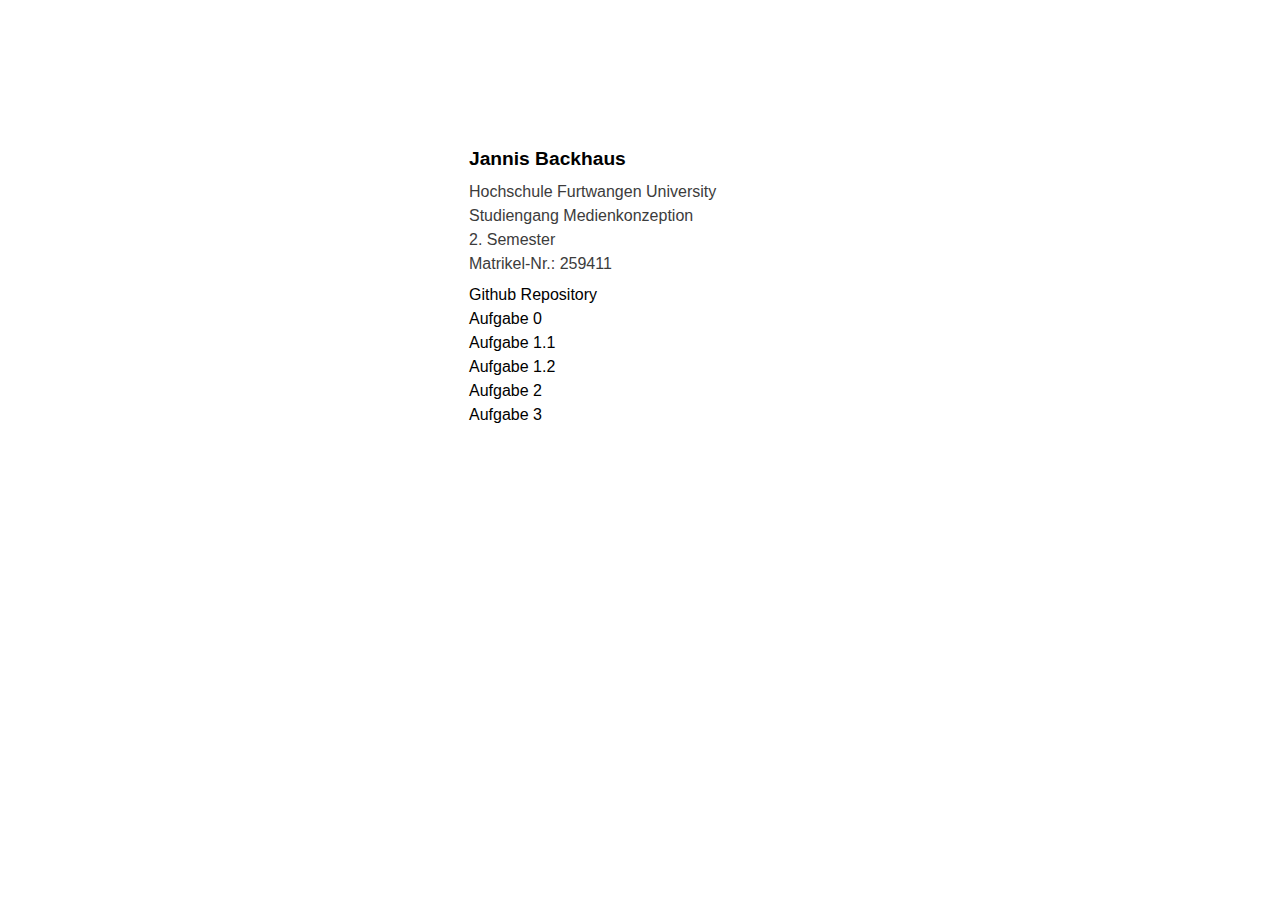
<file: index.html>
<!DOCTYPE html>
<html>
	<head>
		<meta charset="utf-8">	
		<title>Jannis Backhaus - Userpage</title>
		<link rel="stylesheet" type="text/css" href="userpage.css" media="screen" />
	</head>
	<body>
		<div id="info">
			<p id="name">Jannis Backhaus</p>
			<p>Hochschule Furtwangen University</p>
			<p>Studiengang Medienkonzeption</p>
			<p>2. Semester</p>
			<p>Matrikel-Nr.: 259411</p>
			<a id="replink" href="https://github.com/JannisBackhaus/EIA2" target="_blank">Github Repository</a>
			<a href="https://jannisbackhaus.github.io/EIA2/Aufgabe%200/Aufgabe_0.html" target="_blank">Aufgabe 0</a>
			<a href="https://github.com/JannisBackhaus/EIA2/blob/master/Aufgabe%2001/Aufgabe%201.1/Tracetable_Cows.pdf" target="_blank">Aufgabe 1.1</a>
			<a href="https://github.com/JannisBackhaus/EIA2/tree/master/Aufgabe%2001/Aufgabe%201.2" target="_blank">Aufgabe 1.2</a>
			<a href="https://jannisbackhaus.github.io/EIA2/Aufgabe%2002/test.html" target="_blank">Aufgabe 2</a>
			<a href="https://jannisbackhaus.github.io/EIA2/Aufgabe%2003/test.html" target="_blank">Aufgabe 3</a>
		</div>
	</body>
</html>
</file>
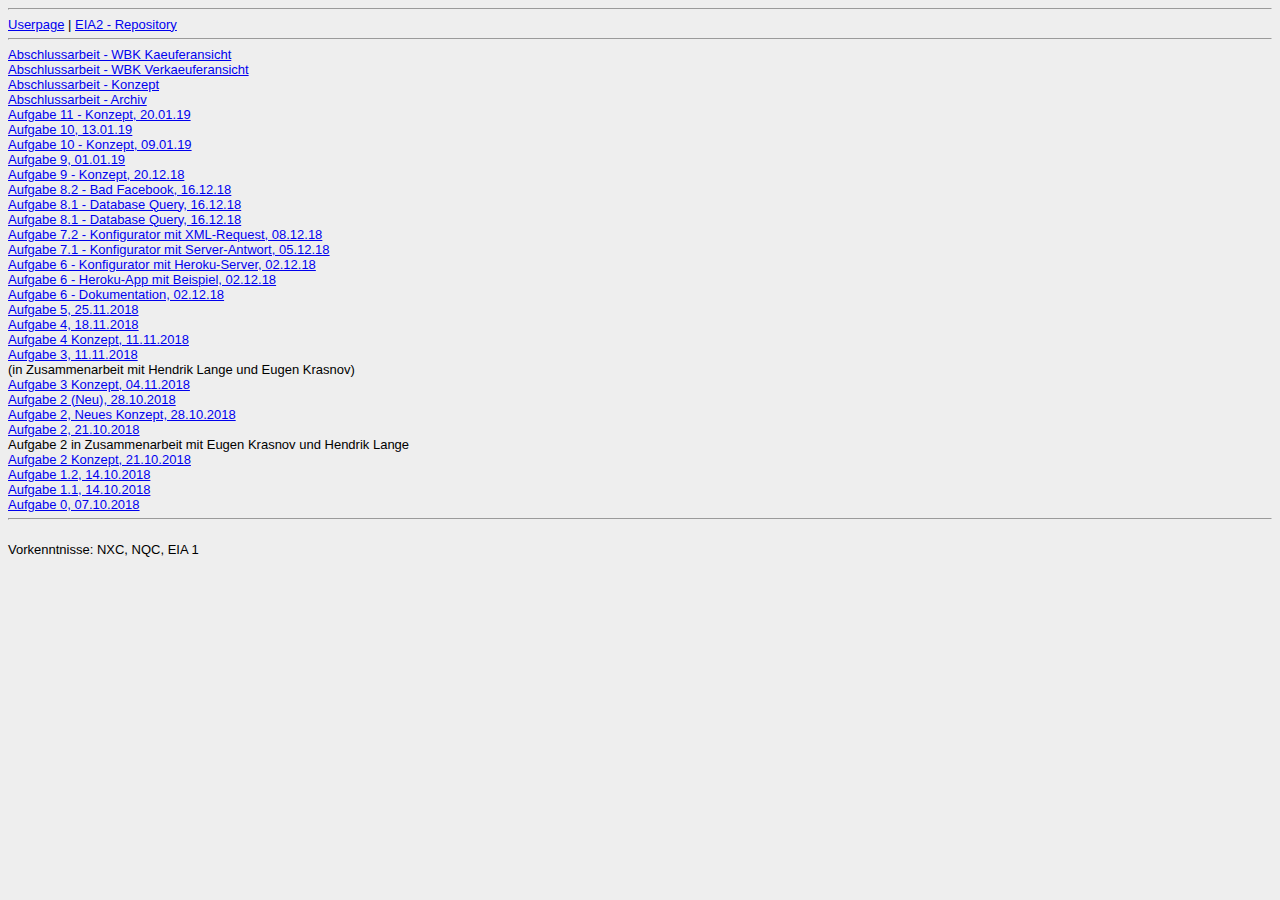
<file: Steckbrief/steckbrief.htm>
<!DOCTYPE html>
<html>
<title>Steckbrief</title>
<head>
<style>
body {
	font-family: arial;
	font-size: small;
	background: #eeeeee
}
</style>
</head>
<body>
	<!-- Bitte keine �nderung in der obenstehenden Zeile vornehmen -->

	<!-- Hier die Links zu den gel�sten Aufgaben einstellen, aktuelle oben, alte stehen lassen! Format: Aufgabenbezeichnung, Datum -->
	<!-- diese Zeile zuvor l�schen
<a href="Datenadresse eintragen" target="_blank">Aufgabe 1a, 1.1.2015</a></br>
und diese -->
	<hr>

	<a href="https://jannisbackhaus.github.io/" target="_blank">Userpage</a>
	<a> | </a>
	<a href="https://github.com/JannisBackhaus/EIA2" target="_blank">EIA2
		- Repository</a>
	<hr>
	<a
		href="https://jannisbackhaus.github.io/EIA2/Abschlussabgabe/Client%20User/config.html"
		target="_blank">Abschlussarbeit - WBK Kaeuferansicht</a>
		<br>
	<a
		href="https://jannisbackhaus.github.io/EIA2/Abschlussabgabe/Client%20Seller/seller.html"
		target="_blank">Abschlussarbeit - WBK Verkaeuferansicht</a>
		<br>
		<a
		href="https://jannisbackhaus.github.io/EIA2/Abschlussabgabe/Konzept%20Abschlussarbeit.pdf"
		target="_blank">Abschlussarbeit - Konzept</a>
		<br>
		<a
		href="https://github.com/JannisBackhaus/EIA2/blob/master/Abschlussabgabe/Abschlussarbeit%20Konvolut.zip"
	target="_blank">Abschlussarbeit - Archiv</a>
		<br>
	<a
		href="https://github.com/JannisBackhaus/EIA2/blob/master/Aufgabe%2011/Dok1.pdf"
		target="_blank">Aufgabe 11 - Konzept, 20.01.19</a>


	<br>
		<a
		href="https://jannisbackhaus.github.io/EIA2/Aufgabe%2010/canvas.html"
		target="_blank">Aufgabe 10, 13.01.19</a>

	<br>
	<a
		href="https://github.com/JannisBackhaus/EIA2/blob/master/Aufgabe%2010/Konzept.pdf"
		target="_blank">Aufgabe 10 - Konzept, 09.01.19</a>

	<br>
	<a
		href="https://jannisbackhaus.github.io/EIA2/Aufgabe%2009/canvas.html"
		target="_blank">Aufgabe 9, 01.01.19</a>

	<br>
		<a
		href="https://github.com/JannisBackhaus/EIA2/blob/master/Aufgabe%2009/Aufgabe%2009%20-%20Konzept.pdf"
		target="_blank">Aufgabe 9 - Konzept, 20.12.18</a>

	<br>
	
	<a
		href="https://jannisbackhaus.github.io/EIA2/Aufgabe08/Client/DatabaseClient.html"
		target="_blank">Aufgabe 8.2 - Bad Facebook, 16.12.18</a>

	<br>
	<a
		href="https://github.com/JannisBackhaus/EIA2/blob/master/Aufgabe08/konzept%20aufgabe%208.2.pdf"
		target="_blank">Aufgabe 8.1 - Database Query, 16.12.18</a>
	<br>
	<a
		href="https://mongodbrowser.herokuapp.com/?u=testuser&p=geheim1234&a=ds019498.mlab.com:19498/mydatabase&n=mydatabase&c=humans"
		target="_blank">Aufgabe 8.1 - Database Query, 16.12.18</a>

	<br>
	<a
		href="https://jannisbackhaus.github.io/EIA2/Aufgabe07.2/Client/config.html"
		target="_blank">Aufgabe 7.2 - Konfigurator mit XML-Request,
		08.12.18</a>

	<br>
	<a
		href="https://jannisbackhaus.github.io/EIA2/Aufgabe07/Client/config.html"
		target="_blank">Aufgabe 7.1 - Konfigurator mit Server-Antwort,
		05.12.18</a>

	<br>
	<a
		href="https://jannisbackhaus.github.io/EIA2/Aufgabe06/Client/config.html"
		target="_blank">Aufgabe 6 - Konfigurator mit Heroku-Server,
		02.12.18</a>

	<br>
	<a
		href="https://treeconfigurator.herokuapp.com/Hier-koennte-Ihre-Werbung-stehen!"
		target="_blank">Aufgabe 6 - Heroku-App mit Beispiel, 02.12.18</a>

	<br>
	<a
		href="https://github.com/JannisBackhaus/EIA2/blob/master/Aufgabe06/Dokumentation.pdf"
		target="_blank">Aufgabe 6 - Dokumentation, 02.12.18</a>

	<br>
	<a
		href="https://jannisbackhaus.github.io/EIA2/Aufgabe%2005/config.html"
		target="_blank">Aufgabe 5, 25.11.2018</a>

	<br>
	<a
		href="https://jannisbackhaus.github.io/EIA2/Aufgabe%2005/Aufgabe05.html"
		target="_blank">Aufgabe 4, 18.11.2018</a>

	<br>
	<a
		href="https://github.com/JannisBackhaus/EIA2/blob/master/Aufgabe%2005/Schmutzkonzept.pdf"
		target="_blank">Aufgabe 4 Konzept, 11.11.2018</a>
	<br>
	<a
		href="https://jannisbackhaus.github.io/EIA2/Aufgabe%2004/Aufgabe%2004.html"
		target="_blank">Aufgabe 3, 11.11.2018</a>
	<br>
	<a>(in Zusammenarbeit mit Hendrik Lange und Eugen Krasnov)</a>
	<br>
	<a
		href="https://github.com/JannisBackhaus/EIA2/blob/master/Aufgabe%2004/Aufgabe%2004%20Konzept.pdf"
		target="_blank">Aufgabe 3 Konzept, 04.11.2018</a>
	<br>
	<a href="https://jannisbackhaus.github.io/EIA2/Aufgabe%2003/test.html"
		target="_blank">Aufgabe 2 (Neu), 28.10.2018</a>
	<br>
	<a
		href="https://github.com/JannisBackhaus/EIA2/blob/master/Aufgabe%2003/Konzept%20Aufgabe%2003.pdf"
		target="_blank">Aufgabe 2, Neues Konzept, 28.10.2018</a>
	<br>
	<a href="https://jannisbackhaus.github.io/EIA2/Aufgabe%2002/test.html"
		target="_blank">Aufgabe 2, 21.10.2018</a>
	<br>
	<a>Aufgabe 2 in Zusammenarbeit mit Eugen Krasnov und Hendrik Lange</a>
	<br>
	<a
		href="https://github.com/JannisBackhaus/EIA2/blob/master/Aufgabe%2002/konzept%20jannis.pdf"
		target="_blank">Aufgabe 2 Konzept, 21.10.2018</a>
	<br>
	<a
		href="https://github.com/JannisBackhaus/EIA2/tree/master/Aufgabe%2001/Aufgabe%201.2"
		target="_blank">Aufgabe 1.2, 14.10.2018</a>
	<br>
	<a
		href="https://github.com/JannisBackhaus/EIA2/blob/master/Aufgabe%2001/Aufgabe%201.1/Tracetable_Cows.pdf"
		target="_blank">Aufgabe 1.1, 14.10.2018</a>
	<br>
	<a
		href="https://jannisbackhaus.github.io/EIA2/Aufgabe%200/Aufgabe_0.html"
		target="_blank">Aufgabe 0, 07.10.2018</a>
	<br>

	<!-- Hier bitte die Vorkenntnisse im Bereich Programmierung zu Beginn der Veranstaltung kurz beschreiben! -->

	<hr>

	<br> Vorkenntnisse: NXC, NQC, EIA 1
	<!-- Bitte keine �nderung in der folgenden Zeile vornehmen -->
</body>
</html>
</file>
<file: userpage.css>
body	
{
	font-family: Arial, Helvetica, sans-serif;
	font-size: 1em;	
	color: #3c3c3c;
}

#info
{
	top: 15%;
	position: absolute;
	margin-left: 35%;
	margin-right: 3%;
	width: 30%;
	padding:10px;
	
	
}
#name
{
	font-size: 1.2em;
	color: black;
	font-weight: bold;
	margin: 0px;
	padding: 3px 3px 10px 3px;
}

p
{
	padding: 3px 3px 3px 3px;
	margin: 0px;
}
#replink
{
	padding-top: 10px;
}
a
{
	text-decoration: none;
	color: black;
	padding: 3px;
	margin: 0px;
	display: block;
}
a:hover
{
	color: #4c4c4c
}
</file>
